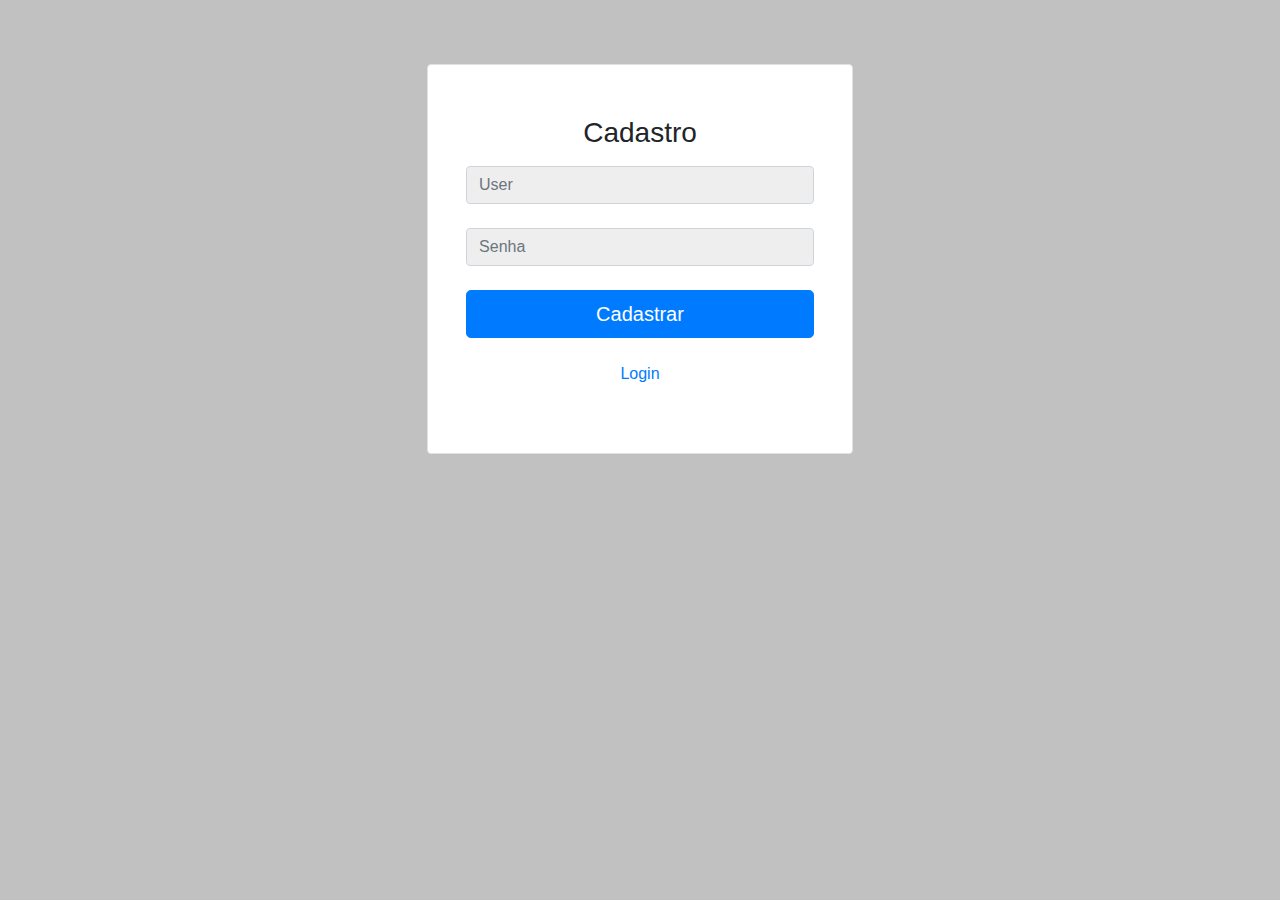
<file: html/cadastro.html>
<html>
    <head>
        <meta charset="UTF-8">
        <title> Cadastro de Usuário </title>
        <meta name="viewport" content="width=device-width, initial-scale=1, shrink-to-fit=no">
        <link rel="stylesheet" href="../css/bootstrap.css">
    </head>
    <body class="text-center vcs-initialized" style="background-color: #c1c1c1;">
        <div class="container-fluid col-md-4 rounded border" style="padding: 4%; padding-right: 3%; padding-left: 3%; margin-top: 5%; background-color: white;">
            <form class="form-singin" method="POST" action="../php/cadastro.php">
                <h1 class="h3 mb-3 font-weight-normal">Cadastro</h1>
                <label class="sr-only">Login</label>
                <input type="text" name="login" id="login" class="form-control" placeholder="User" style="background-color: #eee;"><br>
                <label class="sr-only">Senha</label>
                <input type="password" name="senha" id="senha" class="form-control" placeholder="Senha" style="background-color: #eee;"><br>
                <button type="submit" value="Cadastrar" id="cadastrar" name="cadastrar" class="btn btn-lg btn-primary btn-block">Cadastrar</button><br>
                <a href="login.html">Login</a>
            </form>
        </div>
    </body>
</html>
</file>
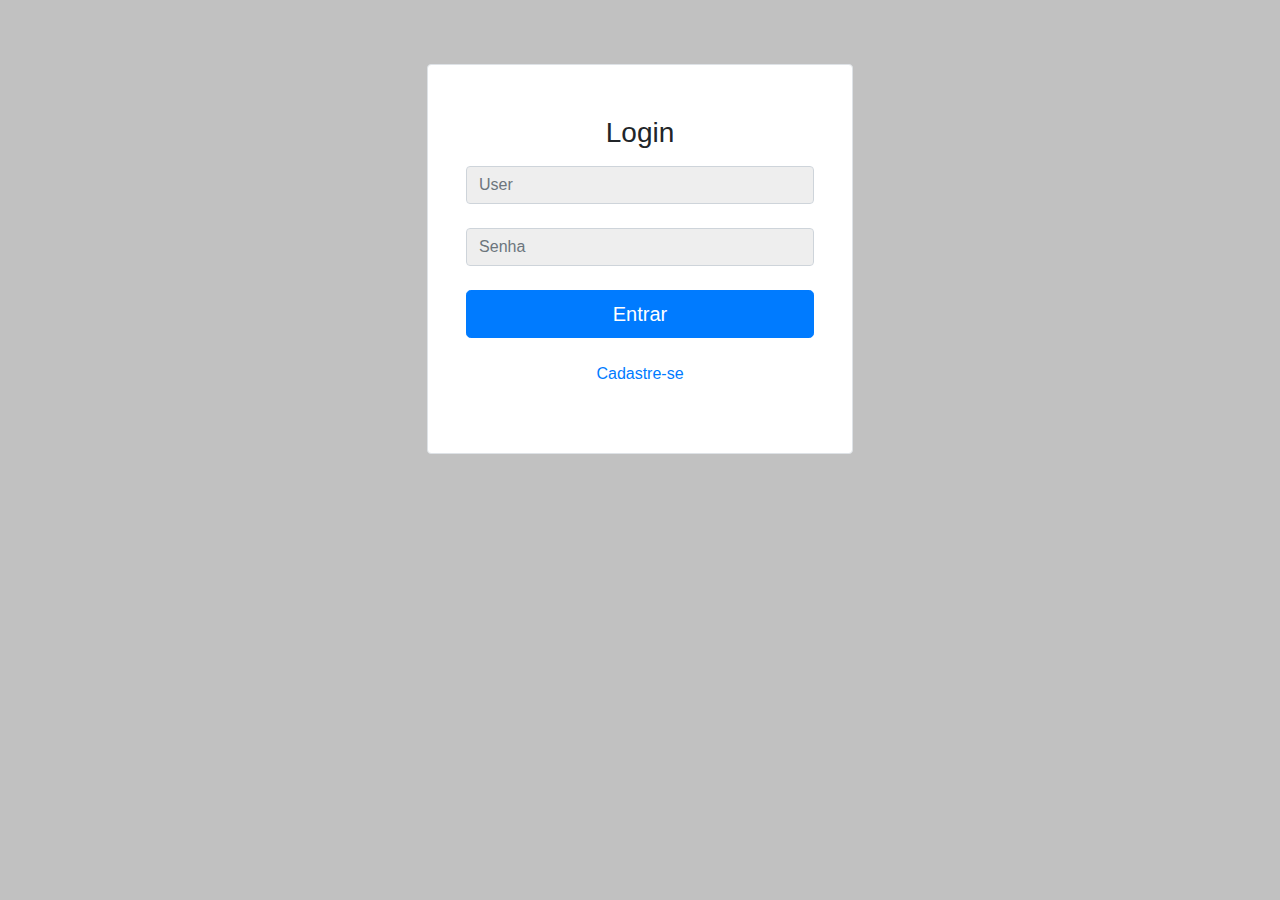
<file: html/login.html>
<html>
    <head>
        <title> Login de Usuário </title>
        <meta charset="UTF-8">
        <meta name="viewport" content="width=device-width, initial-scale=1, shrink-to-fit=no">
        <link rel="stylesheet" href="../css/bootstrap.css">
    </head>
    <body class="text-center vcs-initialized" style="background-color: #c1c1c1;">
        <div class="container-fluid col-md-4 rounded border" style="padding: 4%; padding-right: 3%; padding-left: 3%; margin-top: 5%; background-color: white;">
            <form class="form-singin" method="POST" action="../php/login.php">
                <h1 class="h3 mb-3 font-weight-normal">Login</h1>
                <label class="sr-only">User</label>
                <input type="text" name="login" id="login" class="form-control" placeholder="User" style="background-color: #eee;"><br>
                <label class="sr-only">Senha</label>
                <input type="password" name="senha" id="senha" class="form-control" placeholder="Senha" style="background-color: #eee;"><br>
                <button type="submit" id="entrar" name="entrar" class="btn btn-lg btn-primary btn-block">Entrar</button><br>
                <a href="cadastro.html">Cadastre-se</a>
            </form>
        </div>
    </body>
</html>
</file>
